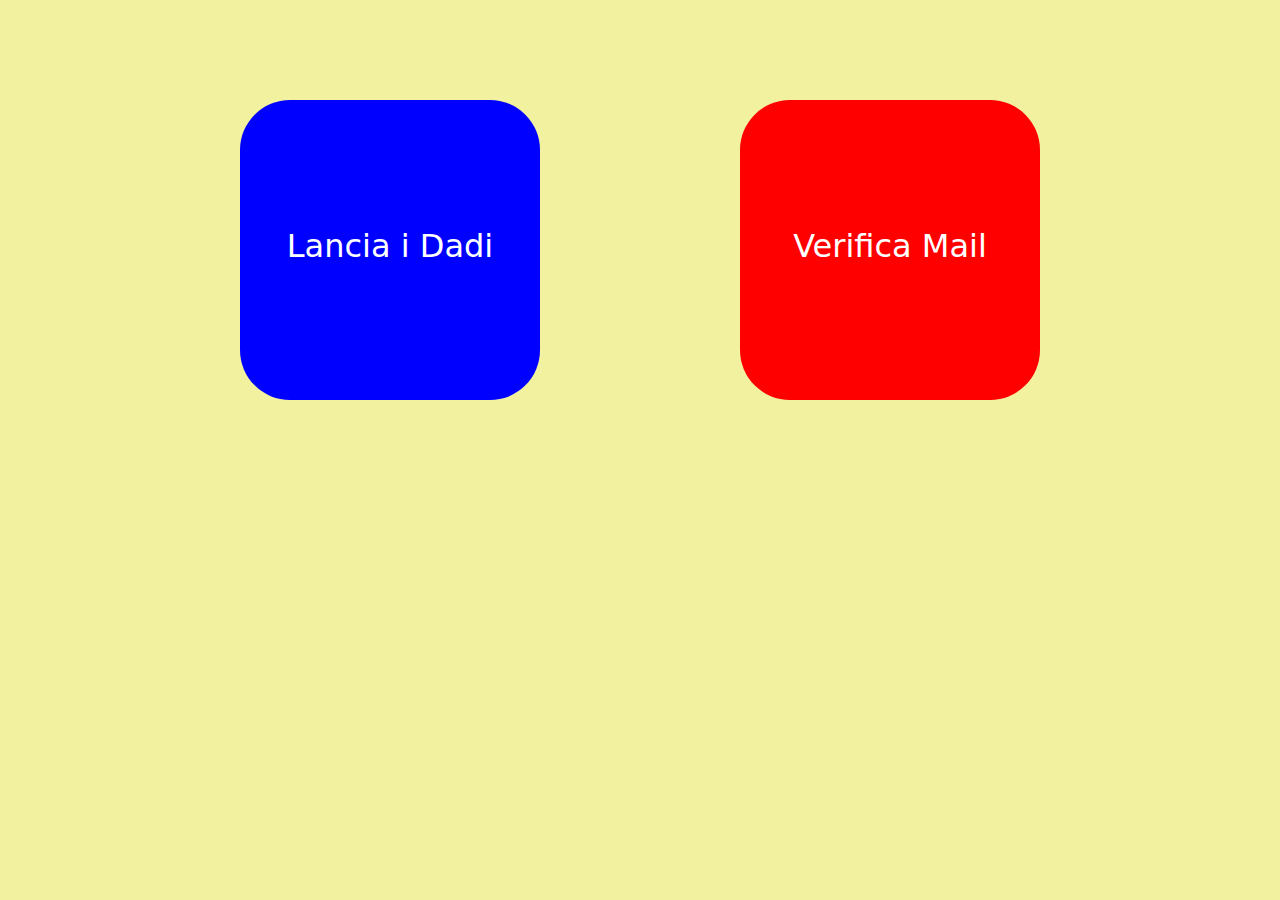
<file: index.html>
<!DOCTYPE html>
<html lang="en">

<head>
  <meta charset="UTF-8">
  <meta name="viewport" content="width=device-width, initial-scale=1.0">
  <link rel="stylesheet" href=" https://cdnjs.cloudflare.com/ajax/libs/font-awesome/6.5.1/css/all.min.css">
  <link href="https://cdn.jsdelivr.net/npm/bootstrap@5.3.3/dist/css/bootstrap.min.css" rel="stylesheet"
    integrity="sha384-QWTKZyjpPEjISv5WaRU9OFeRpok6YctnYmDr5pNlyT2bRjXh0JMhjY6hW+ALEwIH" crossorigin="anonymous">
  <link rel="stylesheet" href="css/style.css">
  <title>js-mail-dadi</title>
</head>

<body>
  <div class="container d-flex justify-content-center ">
    <a href="./Dadi/index.html" class="text-decoration-none ">
      <div id="game">
        <h2>Lancia i Dadi</h2>
      </div>
    </a>
    <a href="" class="text-decoration-none ">
      <div id="mail"><h2>Verifica Mail</h2></div>
    </a>
  </div>
</body>

</html>
</file>
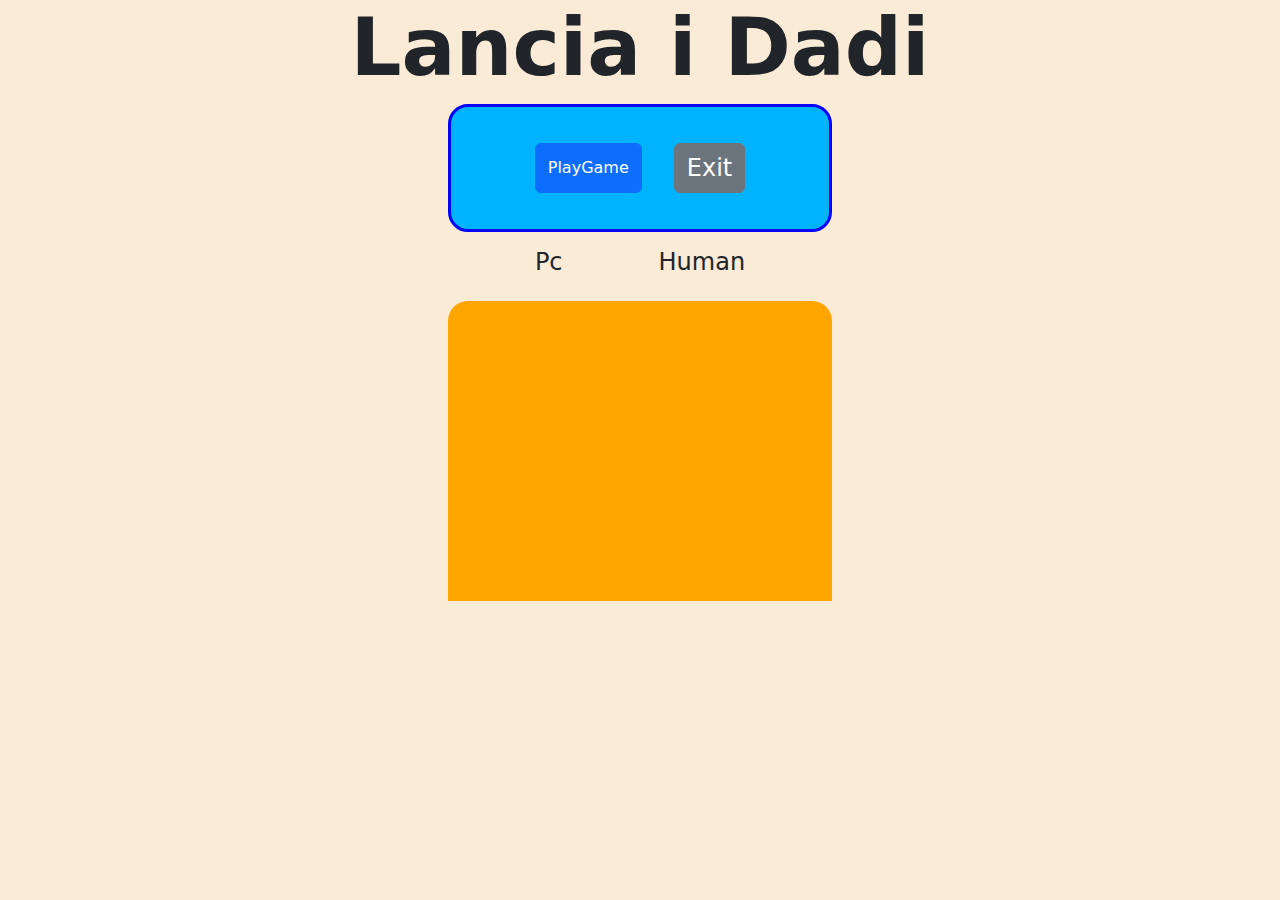
<file: Dadi/index.html>
<!DOCTYPE html>
<html lang="en">

<head>
  <meta charset="UTF-8">
  <meta name="viewport" content="width=device-width, initial-scale=1.0">
  <link rel="stylesheet" href=" https://cdnjs.cloudflare.com/ajax/libs/font-awesome/6.5.1/css/all.min.css">
  <link href="https://cdn.jsdelivr.net/npm/bootstrap@5.3.3/dist/css/bootstrap.min.css" rel="stylesheet"
    integrity="sha384-QWTKZyjpPEjISv5WaRU9OFeRpok6YctnYmDr5pNlyT2bRjXh0JMhjY6hW+ALEwIH" crossorigin="anonymous">
  <link rel="stylesheet" href="css/style.css">
  <title>Dadi</title>
</head>

<body>
  <!-- title -->
  <h1 class="text-center display-1 fw-bold ">Lancia i Dadi</h1>
  <!-- box of the game -->
  <div id="box" class="container d-flex justify-content-center flex-wrap ">
<!-- the button play and exit -->
    <button class="btn btn-primary m-3 ">PlayGame</button>
    <div class="btn btn-secondary fs-4 d-none d-lg-block h-50 m-3  "><a class="text-decoration-none text-white  " href="/index.html">Exit</a></div>
 </div>
<div class="container d-flex justify-content-center my-3">
  <h4 class="mx-5 d-none d-lg-block ">Pc</h4>
  <h4 class="mx-5 d-none d-lg-block ">Human</h4>
</div>
  <!-- due div per stampare in numeri estratti -->
  <div class="result d-flex justify-content-around align-items-center flex-column flex-lg-row ">
    <div id="disp">
      
      <div id="resultpc" class="d-none d-lg-block  ">
      </div>
      <div id="computer">
      </div>
    </div>
    <!-- due div che contengono le img dei dadi -->
    <div id="display">
     
      <div id="resultuser" class="d-none d-lg-block  "></div>
      <div id="human" class="">

      </div>

    </div>

  </div>
  <div id="win" class="fs-3"></div>
  









  <script src="js/script.js" type="text/javascript"></script>

</body>

</html>
</file>
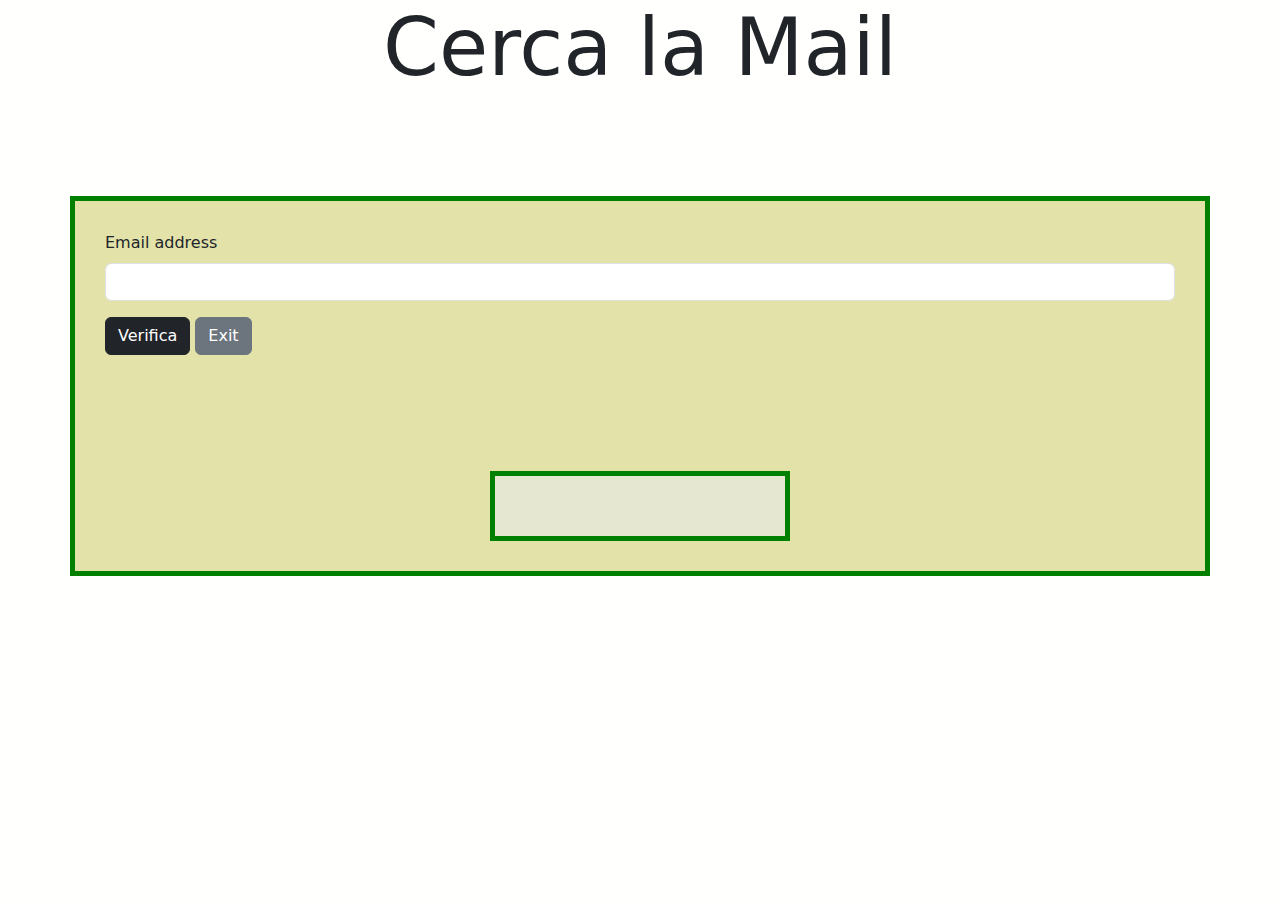
<file: Mail/index.html>
<!DOCTYPE html>
<html lang="en">

<head>
  <meta charset="UTF-8">
  <meta name="viewport" content="width=device-width, initial-scale=1.0">
  <link rel="stylesheet" href=" https://cdnjs.cloudflare.com/ajax/libs/font-awesome/6.5.1/css/all.min.css">
  <link href="https://cdn.jsdelivr.net/npm/bootstrap@5.3.3/dist/css/bootstrap.min.css" rel="stylesheet"
    integrity="sha384-QWTKZyjpPEjISv5WaRU9OFeRpok6YctnYmDr5pNlyT2bRjXh0JMhjY6hW+ALEwIH" crossorigin="anonymous">
  <link rel="stylesheet" href="css/style.css">
  <title>js-mail-dadi</title>
</head>

<body>
  <h1 class="display-1 text-center  ">Cerca la Mail</h1>
  <div class="container">
    <div class="mb-3">
      <label for="emailsearch" class="form-label">Email address</label>
      <input id="emailsearch" type="email" class="form-control">
     
    <button class="btn btn-dark my-3 ">Verifica</button>
    <div class="btn btn-secondary  my-3 "><a class="text-decoration-none text-white " href="/index.html">Exit</a></div>
   
    </div>
    
     

 
  <div id="result" class="container"></div>
 </div>
  <script src="js/script.js" type="text/javascript"></script>
</body>

</html>
</file>
<file: css/style.css>
* {
    margin: 0;
    padding: 0;
    box-sizing: border-box;
}
body{
    background-color: rgb(241, 241, 160);
}
#game {
    background-color: blue;

}

#mail {
    background-color: red;
}

#mail,
#game {
    display: flex;
    align-items: center;
    justify-content: center;
    color: white;
    font-weight: bold;
    width: 300px;
    aspect-ratio: 1 / 1;
    margin: 100px;
    border-radius: 50px;
    text-align: center;
    text-decoration: none;
    
}
</file>
<file: Dadi/css/style.css>
* {
    margin: 0;
    padding: 0;
    box-sizing: border-box;
}

.debug{
    border: 2px solid red;
}
body{
    background-color: antiquewhite;
}

#box{
    background-color: rgb(0, 179, 255);
    padding: 20px;
    border: 3px solid blue;
    border-radius: 20px;
    width: 30%;
}

.result{
    background-color: orange;
    border-radius: 20px 20px 0px 0px;
    height: 300px;
    width: 30%;
    color: black;
    margin: auto;
    
}

#display{
    text-align: center;
}
#resultpc, #resultuser{
    width: 50%;
   aspect-ratio: 1 / 1;
   
    display: flex;
  font-size: 3em;
    margin: 30px auto;
   
    text-align: center;
    
}

#human,  #computer{
    text-align: center;
    
    
    
}
#win{
    height: 50%;
    width: 30%;
    margin: auto;
    font-size: 4em;
    text-align: center;
    background-color: black;
    color: white;
}
img{
    width: 50%;
}
</file>
<file: Mail/css/style.css>
* {
    margin: 0;
    padding: 0;
    box-sizing: border-box;
}
body{
    background-color: rgb(255, 255, 253);
}
div.container{
    margin-top: 100px;
    border:5px solid green;
    padding: 30px;
    background-color: rgb(226, 226, 169);

}


#result{
    display: flex;
    align-items: center;
    justify-content: center;
    color: black;
    background-color: white;
    font-weight: bold;
    width: 300px;
    height: 50px;
    background-color: rgb(230, 231, 209);

   
    text-align: center;
    text-decoration: none;
    
}
</file>
